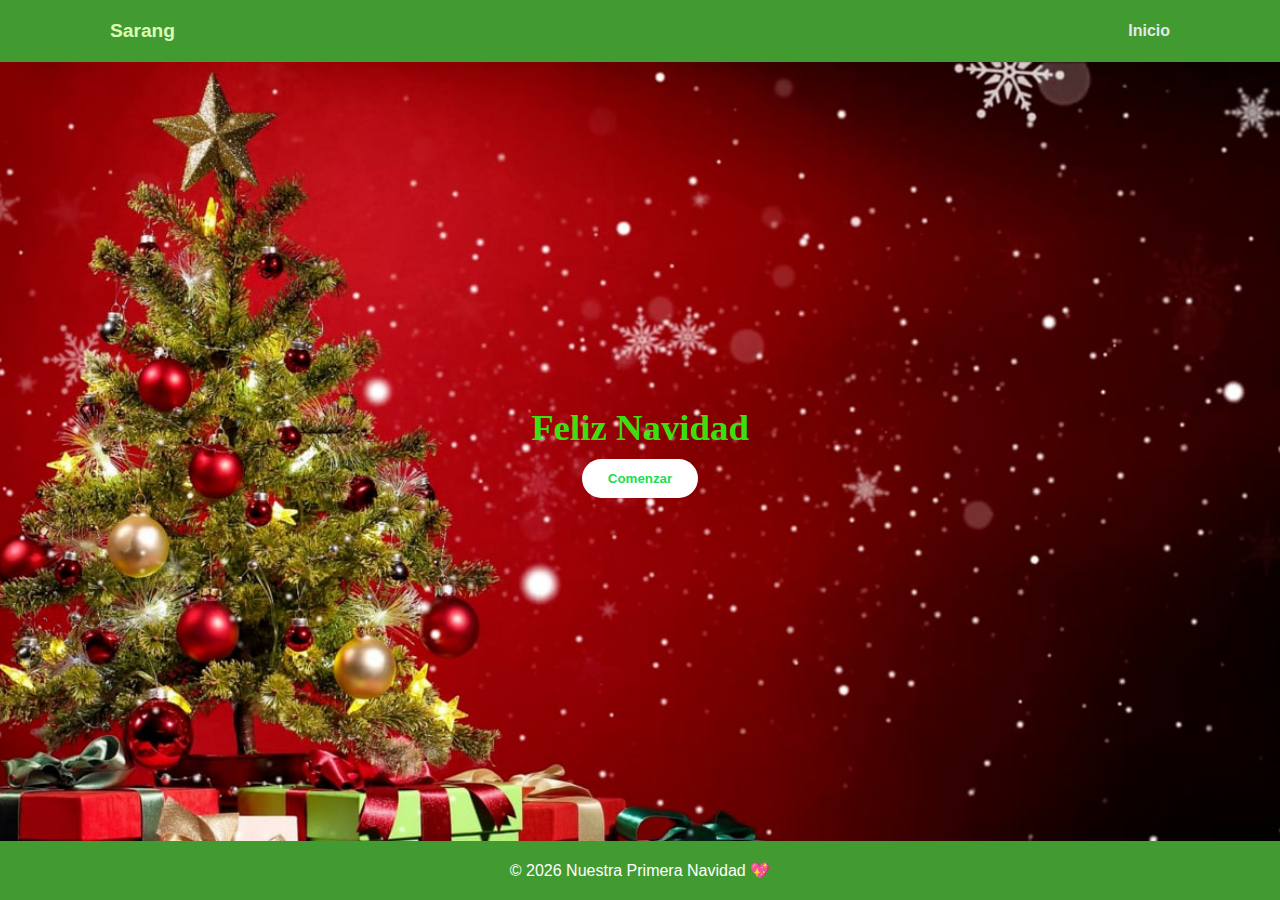
<file: cartacavideña/index.html>
<!-- Archivo: index.html -->
<!DOCTYPE html>
<html lang="es">
<head>
<meta charset="UTF-8">
<meta name="viewport" content="width=device-width, initial-scale=1.0">
<title>Feliz Navidad</title>

<link rel="stylesheet" href="carta.css">
<link href="https://fonts.googleapis.com/css2?family=Poppins:wght@300;400;600&display=swap" rel="stylesheet">

</head>
<body>

    <!-- NIEVE -->
<div id="snow" class="snow"></div>

<!-- Header -->
<header class="header">
    <div class="container header-content">
        <h1 class="logo">Sarang</h1>
        <nav class="nav">
            <a href="index.html">Inicio</a>
 
        </nav>
    </div>
</header>

<!-- Hero principal -->
<section class="hero">
    <div class="container hero-content">
        <h2>Feliz Navidad</h2>




      <button id="btnComenzar" class="btn">Comenzar</button>


    </div>
</section>

<!-- POPUP -->
 <div id="overlay" class="overlay">

    <div id="cartaCerrada" class="carta-cerrada">
    ✉️
    <span>Haz clic para abrir</span>
</div>


<div id="popup" class="popup blink carta-animada">
    <div class="popup-content">
        <span id="cerrarPopup" class="close reno">🦌</span>
        <h3>💖🎄Para ti, mi amor🎄 💖</h3>
        <p>
            
        
            <br><br>
🦌✨ Este mensaje es pequeño, pero está lleno de cariño ✨🦌  
<br><br>

🎄 Esta Navidad quiero recordarte que cada día a tu lado es un regalo 🎁  
<br>

🎮💞 Entre risas y momentos jugando juntos,  
fui guardando recuerdos que hoy valoro más que nunca ✨  
<br>

🤍 Gracias por cada instante, por tu compañía  
y por hacer que incluso los días más simples se vuelvan especiales ❄️  
<br>

🎅❤️ Que esta Navidad esté llena de amor, paz y sueños cumplidos…  
y que sigamos creando muchos momentos hermosos juntos 🦌✨  
<br><br>

💖 Con todo mi cariño 💖  
<br>
✨Feliz Navidad, Mi Amor✨
</p>

       
    </div>
</div>

</div>
<!-- MUSICA -->
<audio id="musica" src="carta.mp3" loop></audio>





<!-- Footer -->
<footer class="footer">
    <p>&copy; <span id="year"></span> Nuestra Primera Navidad 💖 </p>
</footer>

<script src="carta.js"></script>

<script>
document.getElementById('year').textContent = new Date().getFullYear();
</script>

</body>
</html>
</file>
<file: cartacavideña/carta.css>
:root {
    --color-fondo: #f5f7fa;
    --color-texto: #1a1a1a;
    --color-primario: #20dd52;
    --color-secundario: #429b31;
}

/* ========== RESET ========== */
* {
    box-sizing: border-box;
    margin: 0;
    padding: 0;
    font-family: Arial, Helvetica, sans-serif;
}

body {
    min-height: 100vh;
    display: flex;
    flex-direction: column;
    background: var(--color-fondo);
    color: var(--color-texto);
}

/* ========== CONTAINER ========== */
.container {
    max-width: 1100px;
    margin: auto;
    padding: 20px;
}

/* ========== HEADER ========== */
.header {
    background: var(--color-secundario);
    color: #defcb4;
}

.header-content {
    display: flex;
    justify-content: space-between;
    align-items: center;
}

.logo {
    font-size: 1.2rem;
}

.nav a {
    margin-left: 15px;
    color: #e5e7eb;
    text-decoration: none;
    font-weight: 600;
}

.nav a:hover {
    color: #fff;
}


/* ========== HERO ========== */
.hero {
    position: relative;        /* para poder colocar contenido encima */
     flex: 1;            /* ocupa toda la pantalla */
    display: flex;
    justify-content: center;
    align-items: center;
    text-align: center;
    color: rgba(56, 237, 16, 0.964);
    background: var(--color-primario);
    padding: 0;
    
    /* Imagen de fondo */
    background-image: url('carta.jpg');  /* reemplaza con tu imagen */
    background-size: cover;               /* cubre todo el hero */
    background-position: center;          /* centra la imagen */
    background-repeat: no-repeat;         /* no repetir */
}

/* media query al final del CSS */
@media (max-width: 768px) {
    .hero {
        background-image: url('carta2.png');
    }
}
.hero h2 {
    font-size: 2.3rem;
    margin-bottom: 10px;
     font-family: 'Georgia', 'Times New Roman', serif;
}

/* ========== BOTÓN ========== */
.btn {
    background: #fff;
    color: var(--color-primario);
    padding: 12px 26px;
    border-radius: 999px;
    border: none;
    font-weight: bold;
    cursor: pointer;
    transition: 0.2s;
}

.btn:hover {
    opacity: 0.85;
}

/* ========== FOOTER ========== */
.footer {
    width: 100%;
    background: var(--color-secundario);
    color: #fff;
    text-align: center;
    padding: 20px 0;
}


/* ========== NIEVE ========== */
.snow {
    position: fixed;
    inset: 0;
    pointer-events: none;
    z-index: 10000; 
}


.snow::before,
.snow::after {
    content: "";
    position: absolute;
    inset: 0;
    background-image:
        radial-gradient(5px 5px at 20px 30px, white, transparent),
        radial-gradient(5px 5px at 80px 90px, white, transparent),
        radial-gradient(5px 5px at 150px 60px, white, transparent),
        radial-gradient(5px 5px at 40px 120px, white, transparent),
        radial-gradient(5px 5px at 100px 160px, white, transparent);
    background-size: 200px 200px;
}

.snow::before {
    animation: snow 10s linear infinite;
    opacity: 0.7;
}

.snow::after {
    animation: snow 18s linear infinite;
    opacity: 0.4;
}

@keyframes snow {
    from { background-position: 0 0; }
    to { background-position: 0 300px; }
}


/* ========== popup ========== */

.overlay {
    position: fixed;
    inset: 0;
    background: rgba(0,0,0,0.6);
    display: none;
    justify-content: center;
    align-items: center;
    z-index: 5000;
}

.overlay.active {
    display: flex;
}


.popup {
 position: fixed;
    top: 50%;
    left: 50%;
    transform: translate(-50%, -50%);
    
    background: rgba(255, 255, 255, 0.238); /* transparencia */
    backdrop-filter: blur(8px);           /* efecto vidrio */
    -webkit-backdrop-filter: blur(8px);

    padding: 25px;
    border-radius: 16px;
    width: 90%;
    max-width: 400px;
    box-shadow: 0 0 25px rgba(255, 0, 80, 0.4);

}

.overlay.active .popup {
    animation:
        abrirCarta 1s ease forwards,
        blinkGlow 2s infinite;
}




.popup-content {
 
    text-align: center;
    color: #ffffff;
    font-family: 'Georgia', 'Times New Roman', serif;
    
}

.popup-content p,
.popup-content h3 {
    text-shadow: 
        0 0 5px rgba(255,255,255,0.8),
        0 0 10px rgba(255,255,255,0.6),
        0 0 20px rgba(255,200,200,0.6);
}


@keyframes abrirCarta {
    0% {
        transform: translate(-50%, -50%) scaleY(0);
        opacity: 0;
    }
    60% {
        transform: translate(-50%, -50%) scaleY(1.05);
        opacity: 1;
    }
    100% {
        transform: translate(-50%, -50%) scaleY(1);
    }
}


/* BLOQUEA SCROLL */
body.locked {
    overflow: hidden;
}

/* boton cerrar popup*/

.close.reno {
    font-size: 26px;
    cursor: pointer;
    position: absolute;
    top: 12px;
    right: 16px;
    transition: transform 0.2s;
}

.close.reno::after {
    content: "🔴";
    position: absolute;
    font-size: 10px;
    right: 6px;
    bottom: 4px;
    animation: blink 1.2s infinite;
}

.close.reno:hover {
    transform: scale(1.2);
}

@keyframes blink {
    0%, 100% { opacity: 1; }
    50% { opacity: 0.3; }
}


/* CLASE DE PARPADEO popup */
.blink {
    animation: blinkGlow 1.5s infinite;
}

/* Animación */
@keyframes blinkGlow {
    0% {
        box-shadow: 0 0 10px red;
    }
    25% {
        box-shadow: 0 0 20px green;
    }
    50% {
        box-shadow: 0 0 20px gold;
    }
    75% {
        box-shadow: 0 0 20px blue;
    }
    100% {
        box-shadow: 0 0 10px red;
    }
}


/* ========== CARTA CERRADA ========== */
.carta-cerrada {
    width: 220px;
    height: 150px;
    background: linear-gradient(135deg, #fff, #f2f2f2);
    border-radius: 12px;
    box-shadow: 0 15px 30px rgba(0,0,0,0.3);
    display: flex;
    flex-direction: column;
    justify-content: center;
    align-items: center;
    cursor: pointer;
    animation: flotar 2s ease-in-out infinite;
    font-size: 50px;
    color: #e87aba;
}

.carta-cerrada span {
    font-size: 14px;
    margin-top: 8px;
    color: #555;
}

/* animación flotante */
@keyframes flotar {
    0% { transform: translateY(0); }
    50% { transform: translateY(-10px); }
    100% { transform: translateY(0); }
}

/* ocultar popup al inicio */
.popup {
    display: none;
}
</file>
